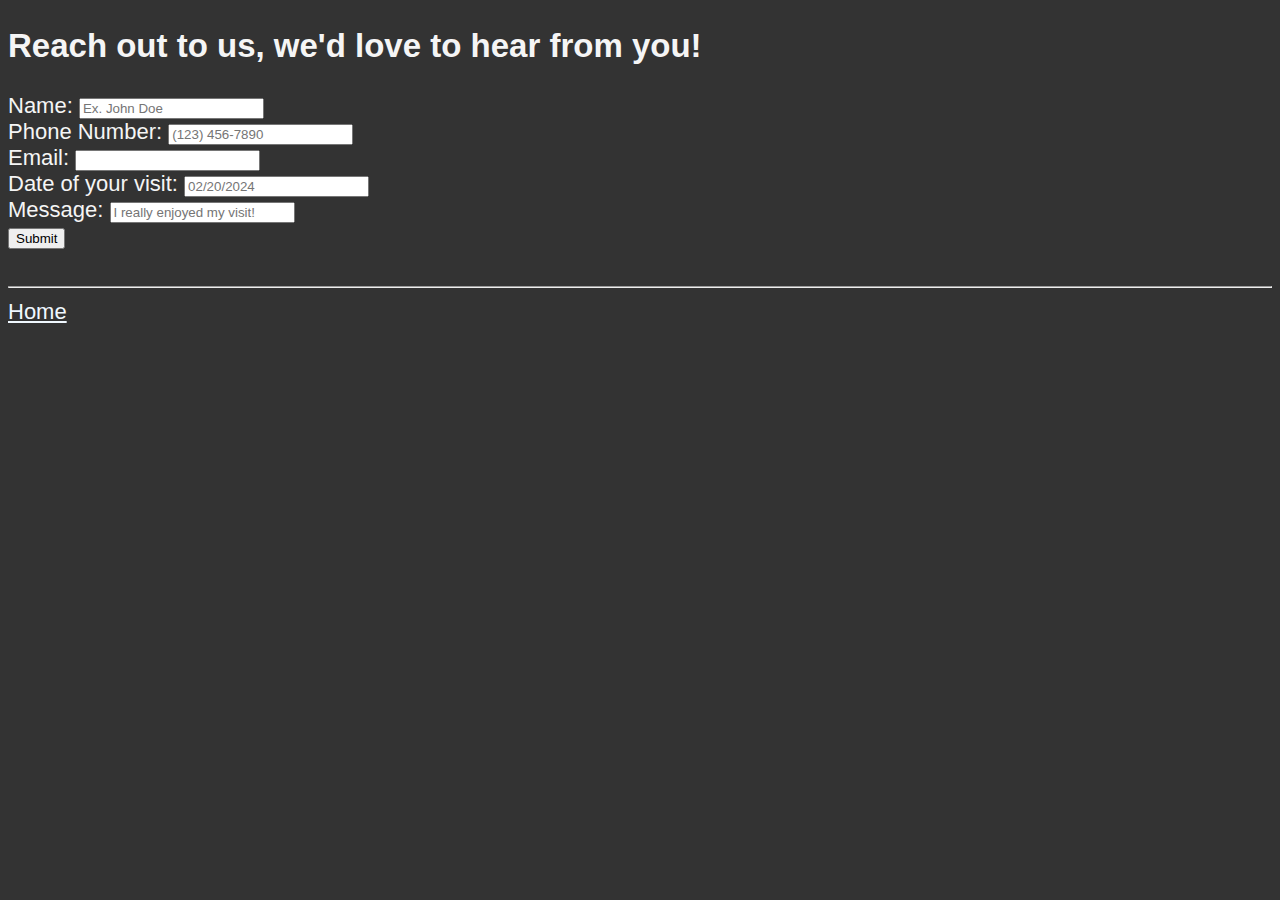
<file: contact.html>
<!DOCTYPE html>
<html lang="en">
<head>
    <meta charset="UTF-8">
    <meta name="viewport" content="width=device-width, initial-scale=1.0">
    <link rel="icon" href="imgs/taco.png" type="image/x-icon">
    <link rel="stylesheet" href="main.css" type="text/css">
    <title>The Little Taco Shop</title>
</head>

<body>
    <h2>Reach out to us, we'd love to hear from you!</h2>
    <form action="/submit_form" method="post">
        
    <label for="name">Name:</label>
    <input type="text" name="name" id="name" required placeholder="Ex. John Doe">

    <br>

    <label for="number">Phone Number:</label>
    <input type="text" id="number" required placeholder="(123) 456-7890">

    <br>

    <label for="email">Email:</label>
    <input type="text" id="email" required>

    <br>

    <label for="date">Date of your visit:</label>
    <input type="text" id="date" required placeholder="02/20/2024">

    <br>

    <label for="message">Message:</label>
    <input type="text" id="message" required placeholder="I really enjoyed my visit!">

    <br>
   
<button type="submit">Submit</button>


    

</form>
<br>
    <hr>
<a href="index.html">Home</a>

</body>
</file>
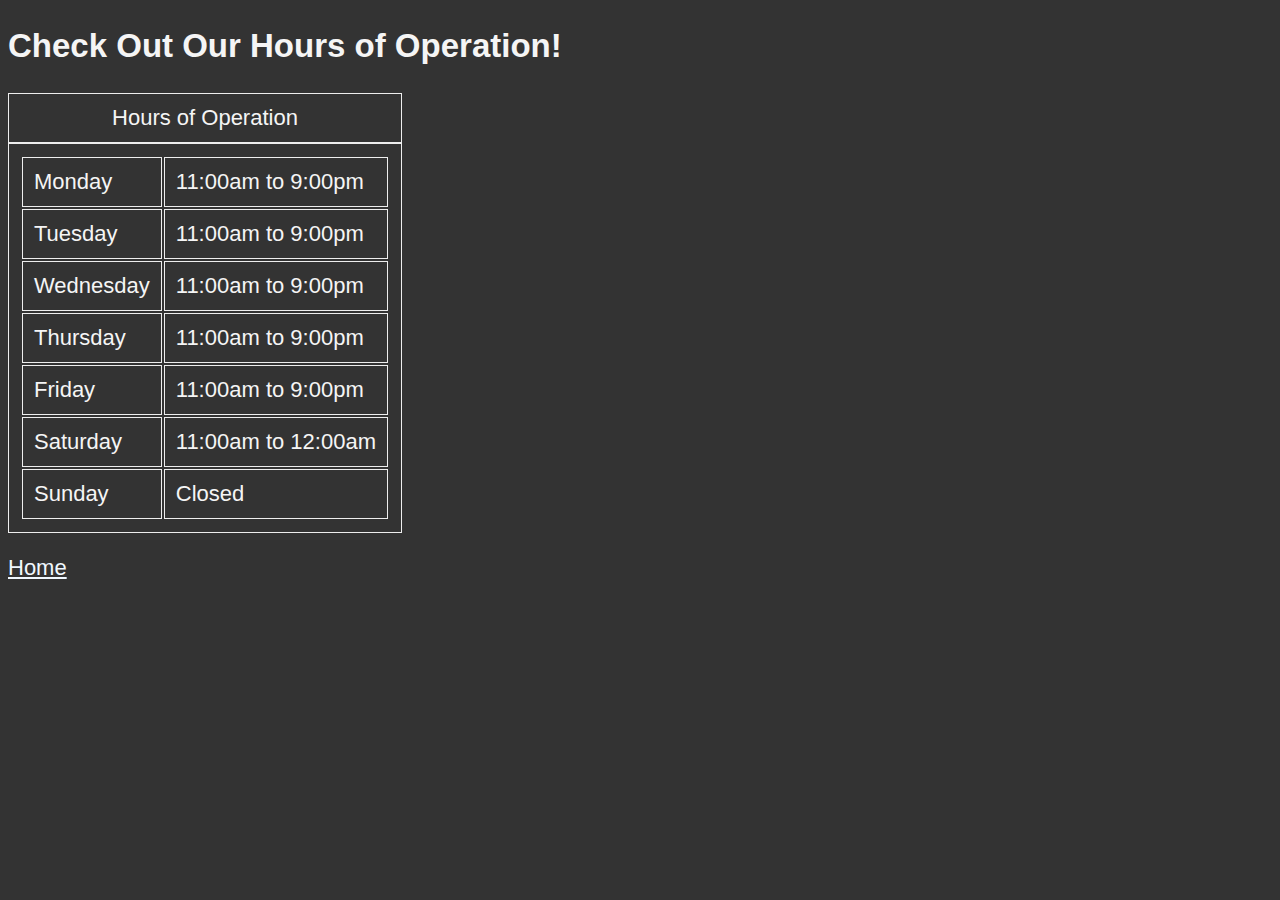
<file: hours.html>
<!DOCTYPE html>
<html lang="en">
<head>
    <meta charset="UTF-8">
    <meta name="viewport" content="width=device-width, initial-scale=1.0">
    <title>Store Hours</title>
    <link rel="icon" href="imgs/taco.png" type="image/x-icon">
    <link rel="stylesheet" href="main.css" type="text/css">
</head>
<body>
    
    <h2>Check Out Our Hours of Operation!</h2>
    <table>
        <thead><caption>Hours of Operation</caption>
            
        </thead>
        <tbody>
            <tr>
                <td>Monday</td>
                <td>11:00am to 9:00pm</td>
                
            </tr>
            <tr>
                <td>Tuesday</td>
                <td>11:00am to 9:00pm</td>
                
            </tr>
            <tr>
                <td>Wednesday</td>
                <td>11:00am to 9:00pm</td>

                
                
            </tr>
            <tr>
                <td>Thursday</td>
                <td>11:00am to 9:00pm</td>
                
            </tr>
            <tr>
                <td>Friday</td>
                <td>11:00am to 9:00pm</td>
                
            </tr>
            <tr>
                <td>Saturday</td>
                <td>11:00am to 12:00am</td>
                
            </tr>
            <tr>
                <td>Sunday</td>
                <td>Closed</td>
                
            </tr>
           
        </tbody>
    </table>
<p>
<a href="index.html">Home</a>
</p>
</body>
</html>
</file>
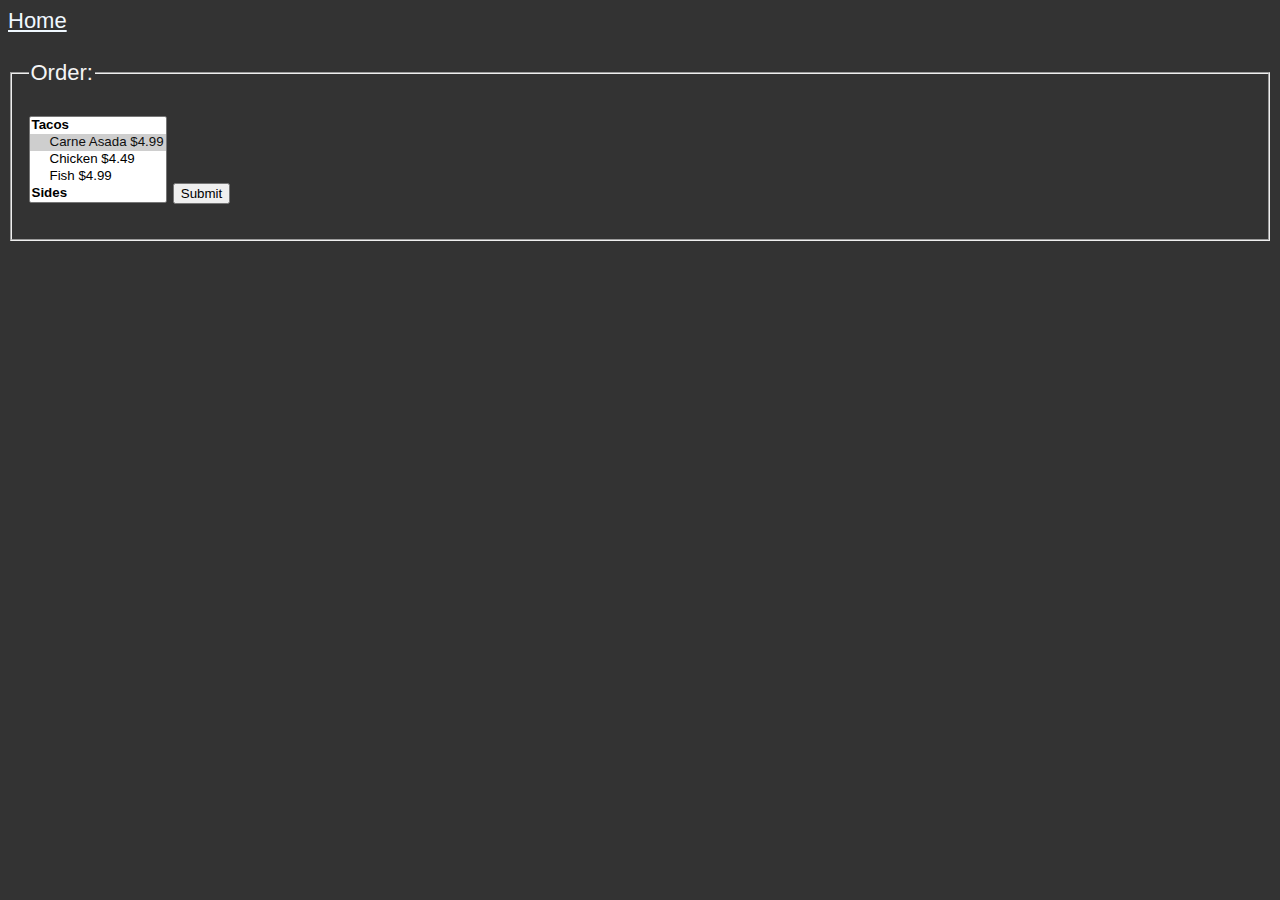
<file: order.html>
<!DOCTYPE html>
<html lang="en">
<head>
    <meta charset="UTF-8">
    <meta name="viewport" content="width=device-width, initial-scale=1.0">
    <link rel="icon" href="imgs/taco.png" type="image/x-icon">
    <link rel="stylesheet" href="main.css" type="text/css">
    <title>Place Your Order!</title>
</head>

<body>
    <a href="index.html">Home</a>
    <br>
    <br>
    <fieldset>
        <legend>Order:</legend>
        <p>
            
            <select name="taco" id="taco"  multiple size="5">
                <optgroup label="Tacos">
                    <option value="Carne Asada" selected>Carne Asada $4.99</option>
                    <option value="Chicken">Chicken $4.49</option>
                    <option value="Fish">Fish $4.99</option>
                </optgroup>
                <optgroup label="Sides">
                    <option value="Fries">Fries $1.99</option>
                    <option value="Chips">Chips $1.99</option>
                    <option value="Shrimp">Shrimp $2.99</option>
                </optgroup>
                    
                    
            </select>
            <button type="submit">Submit</button>
        </p>
    </fieldset>
    <br>
    
</body>
</file>
<file: main.css>
html {
    font-size: 22px;
}
body {
    font-family:Arial, Helvetica, sans-serif;
}
body {
    background-color: #333;
    color: whitesmoke;
}

a {
    color: aliceblue;

}

a:visited {
    lightgray;
}

a:hover, a:active {
    color:#00ff11;
}

table, tr, th, td, caption {
    border:1px solid #eee;
    font-family:Georgia, 'Times New Roman', Times, serif
    border: collapse;
    padding:0.5rem;
}
</file>
